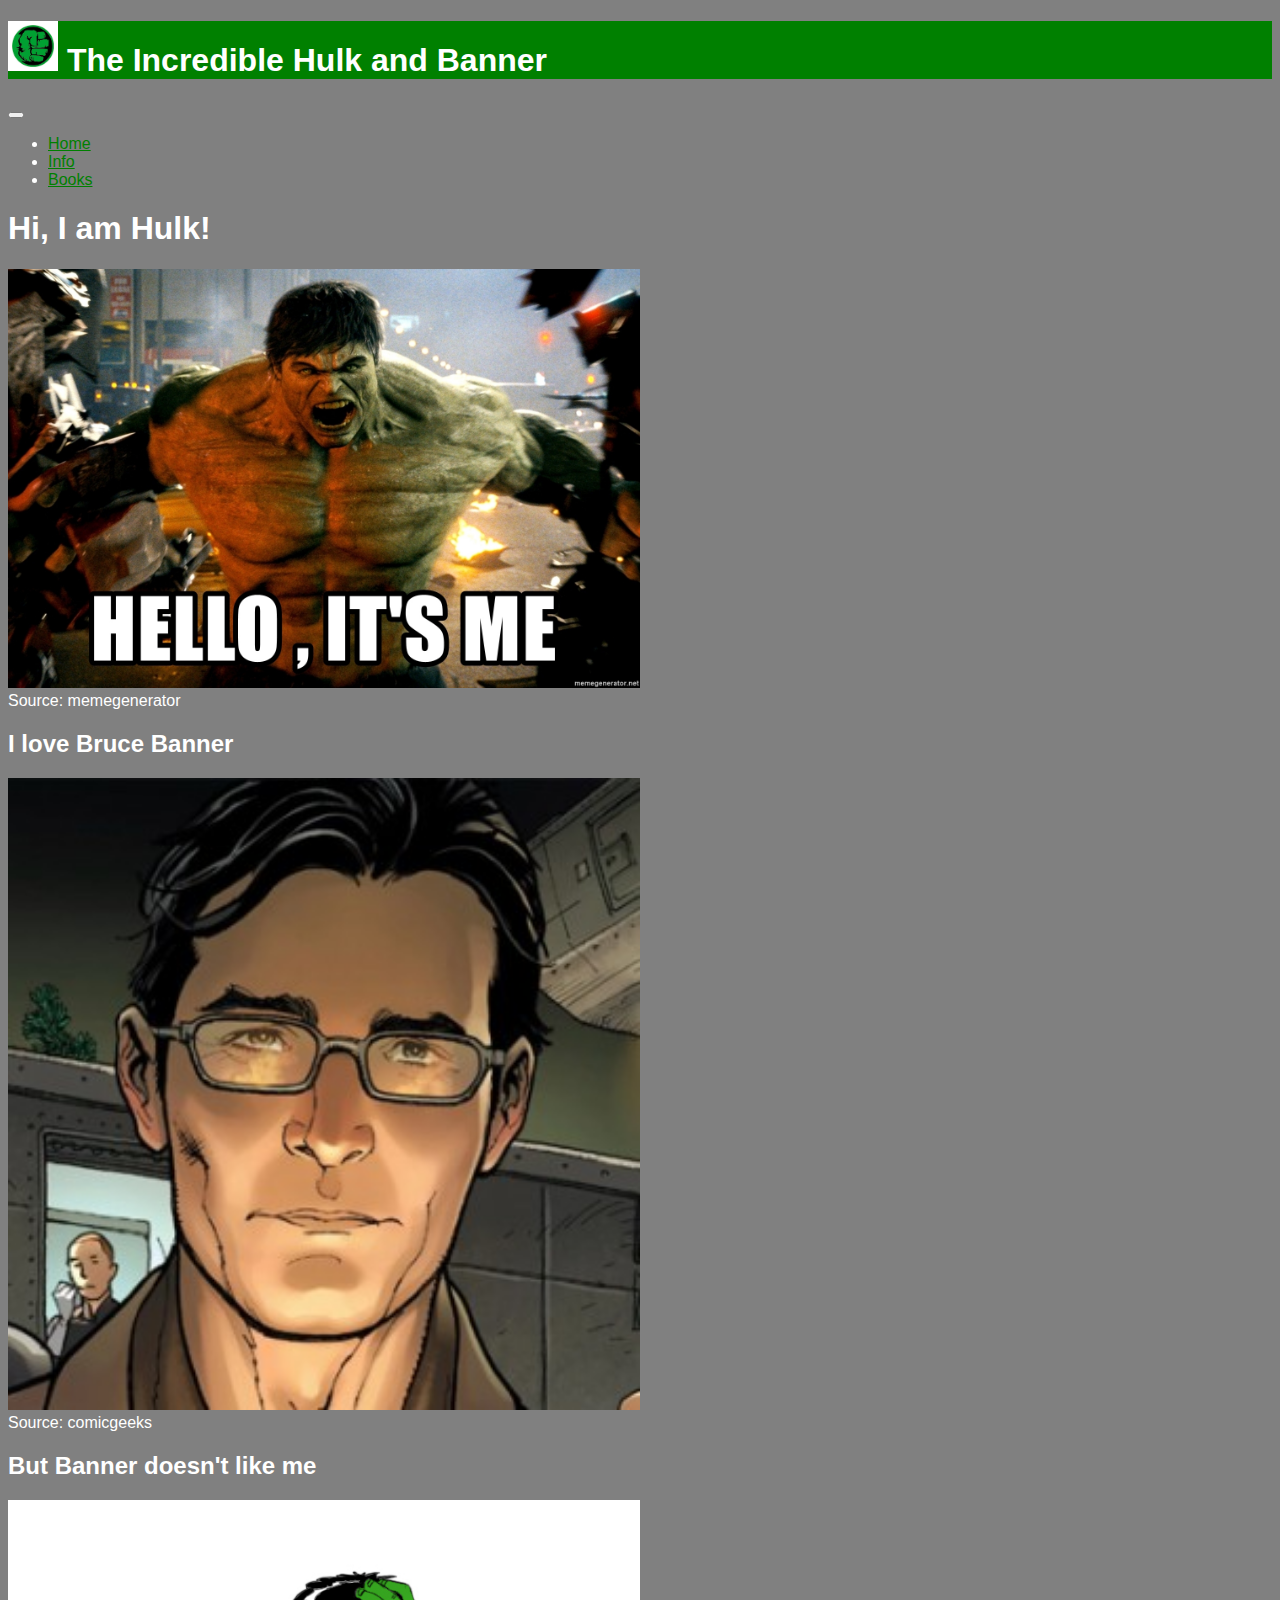
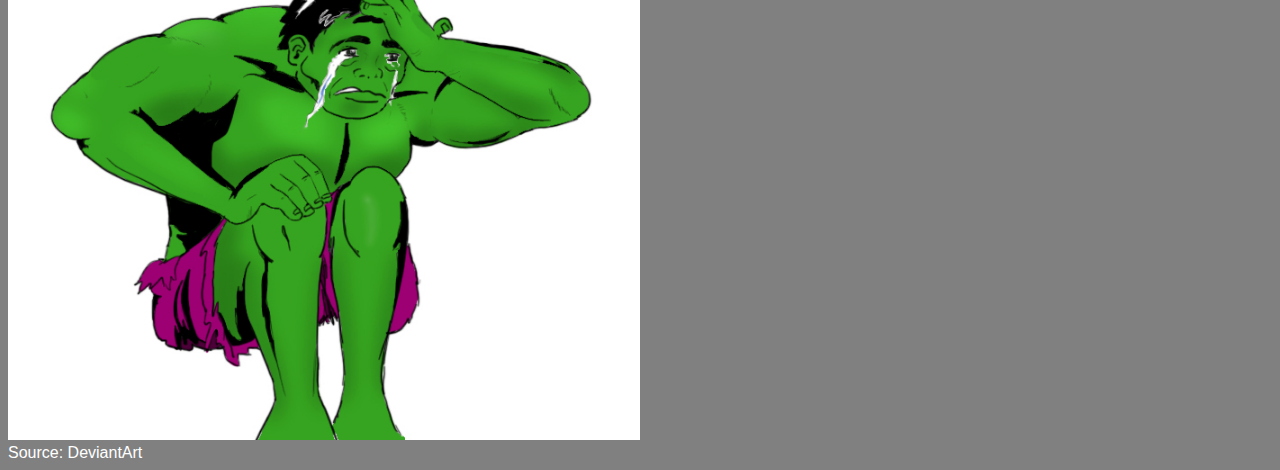
<file: app/public/index.html>
<!doctype html>
<html lang="en">
  <head>
    <!-- Required meta tags -->
    <meta charset="utf-8">
    <meta name="viewport" content="width=device-width, initial-scale=1">

    <!-- Bootstrap CSS -->
    <link href="https://cdn.jsdelivr.net/npm/bootstrap@5.1.0/dist/css/bootstrap.min.css" rel="stylesheet" integrity="sha384-KyZXEAg3QhqLMpG8r+8fhAXLRk2vvoC2f3B09zVXn8CA5QIVfZOJ3BCsw2P0p/We" crossorigin="anonymous">

    <title> Home </title>
    <!-- Custom CSS -->
    <link rel="stylesheet" href="css/style.css" type="text/css"/>
  </head>
  <body>
    <header class="row">
      <h1> <img src="img/logo.jpeg" alt="logo" width="50px"> The Incredible Hulk and Banner</h1>
      <!-- Source: logolynx(https://www.logolynx.com/images/logolynx/0d/0d2425fec7bf4a13d705afd71f558160.jpeg)-->
    </header>
    <nav class="navbar navbar-expand-lg navbar-light bg-light">
      <div class="container-fluid">
        <button class="navbar-toggler" type="button" data-bs-toggle="collapse" data-bs-target="#navbarNav" aria-controls="navbarNav" aria-expanded="false" aria-label="Toggle navigation">
          <span class="navbar-toggler-icon"></span>
        </button>
        <div class="collapse navbar-collapse" id="navbarNav">
          <ul class="navbar-nav">
            <li class="nav-item">
              <a class="nav-link active" aria-current="page" href="index.html">Home</a>
            </li>
            <li class="nav-item">
              <a class="nav-link" href="about.html">Info</a>
            </li>
            <li class="nav-item">
              <a class="nav-link" href="books.html">Books</a>
            </li>
          </ul>
        </div>
      </div>
    </nav>
    <div class="container">
      <div class="row align-items-start">
        <h1>Hi, I am Hulk!</h1>
        <div class="col">
          <a href="https://memegenerator.net/img/instances/65854081.jpg" target="_blank"><img class="himg" src="img/itsme.jpg" alt="Its me"></a>
          <figcaption class="figure-caption">Source: memegenerator</figcaption>
          <!-- Image Source: https://memegenerator.net/img/instances/65854081.jpg-->
        </div>
      </div>
      <div class="row align-items-start">
      <div class="col">
        <h2> I love Bruce Banner</h2>
      </div>
      </div>
      <div class="row align-items-start">
        <div class="col">
          <a href="https://s3.amazonaws.com/comicgeeks/characters/avatars/21.jpg?t=1607021944" target="_blank"><img class="himg" src="img/banner.jpg" alt="banner"></a>
          <figcaption class="figure-caption">Source: comicgeeks</figcaption>
          <!-- Image Source: https://s3.amazonaws.com/comicgeeks/characters/avatars/21.jpg?t=1607021944-->
        </div>
      </div>
      <div class="row align-items-start">
      <div class="col">
        <h2> But Banner doesn't like me</h2>
      </div>
      </div>
      <div class="row align-items-start">
        <div class="col">
          <a href="https://images-wixmp-ed30a86b8c4ca887773594c2.wixmp.com/f/fc64220d-2e67-44c7-80ea-6a63dc1c6ee7/dhqjqa-5d7871f9-76dd-4997-85c2-fb387fbabde5.jpg?token=eyJ0eXAiOiJKV1QiLCJhbGciOiJIUzI1NiJ9.[base64].AaYdT1eVQ_7w2my8j9PRXSXlHqG5hNzSeB-BfC70WPg" target="_blank"><img class="himg" src="img/cry.jpg" alt="banner"></a>
          <figcaption class="figure-caption">Source: DeviantArt</figcaption>
          <!-- Image Source: https://images-wixmp-ed30a86b8c4ca887773594c2.wixmp.com/f/fc64220d-2e67-44c7-80ea-6a63dc1c6ee7/dhqjqa-5d7871f9-76dd-4997-85c2-fb387fbabde5.jpg?token=eyJ0eXAiOiJKV1QiLCJhbGciOiJIUzI1NiJ9.[base64].AaYdT1eVQ_7w2my8j9PRXSXlHqG5hNzSeB-BfC70WPg-->
        </div>
      </div>
    </div>
    <!-- Optional JavaScript; choose one of the two! -->

    <!-- Option 1: Bootstrap Bundle with Popper -->
    <script src="https://cdn.jsdelivr.net/npm/bootstrap@5.1.0/dist/js/bootstrap.bundle.min.js" integrity="sha384-U1DAWAznBHeqEIlVSCgzq+c9gqGAJn5c/t99JyeKa9xxaYpSvHU5awsuZVVFIhvj" crossorigin="anonymous"></script>

    <!-- Option 2: Separate Popper and Bootstrap JS -->
    <!--
    <script src="https://cdn.jsdelivr.net/npm/@popperjs/core@2.9.3/dist/umd/popper.min.js" integrity="sha384-eMNCOe7tC1doHpGoWe/6oMVemdAVTMs2xqW4mwXrXsW0L84Iytr2wi5v2QjrP/xp" crossorigin="anonymous"></script>
    <script src="https://cdn.jsdelivr.net/npm/bootstrap@5.1.0/dist/js/bootstrap.min.js" integrity="sha384-cn7l7gDp0eyniUwwAZgrzD06kc/tftFf19TOAs2zVinnD/C7E91j9yyk5//jjpt/" crossorigin="anonymous"></script>
    -->
</body>
</html>
</file>
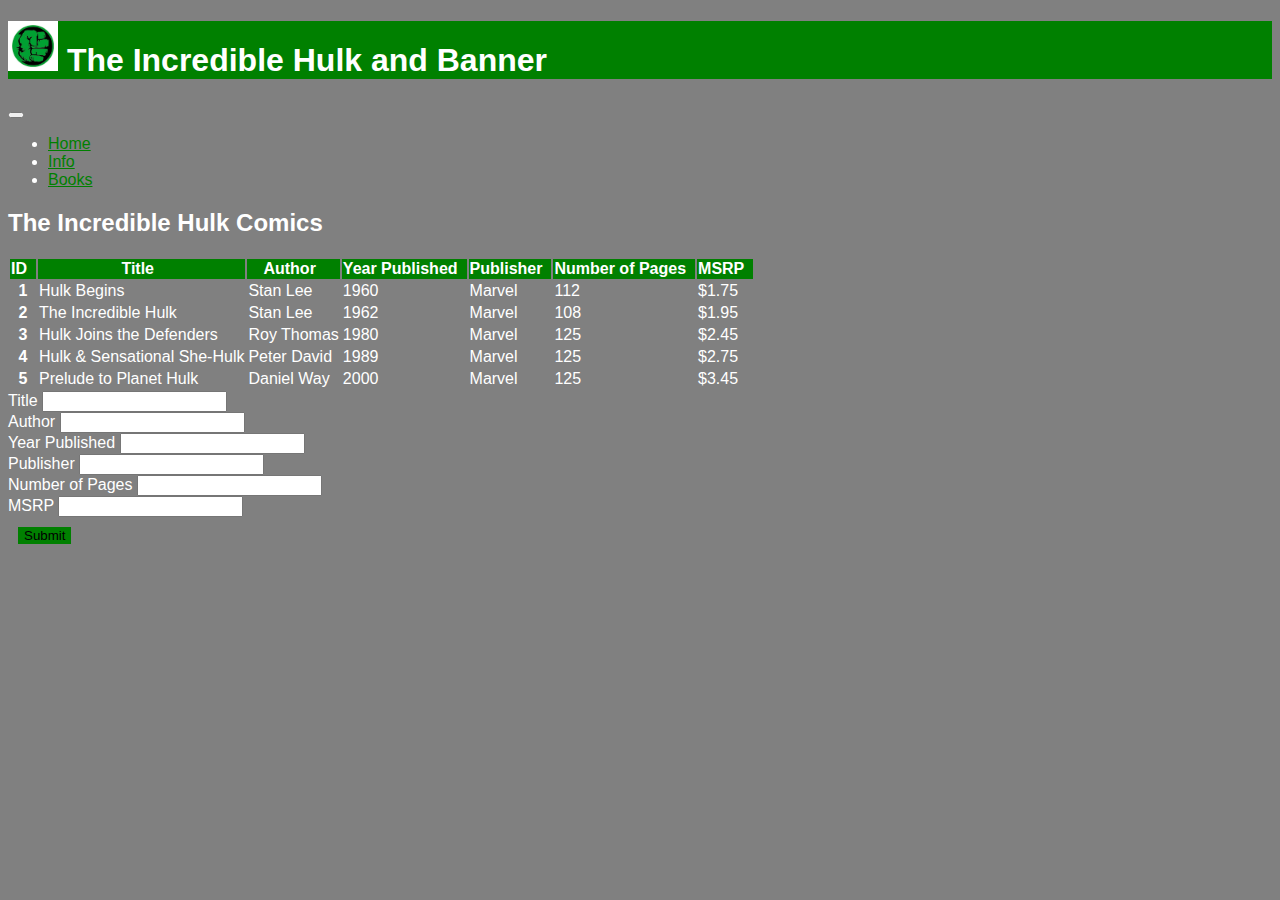
<file: app/public/books.html>
<!doctype html>
<html lang="en">
  <head>
    <!-- Required meta tags -->
    <meta charset="utf-8">
    <meta name="viewport" content="width=device-width, initial-scale=1">

    <!-- Bootstrap CSS -->
    <link href="https://cdn.jsdelivr.net/npm/bootstrap@5.1.0/dist/css/bootstrap.min.css" rel="stylesheet" integrity="sha384-KyZXEAg3QhqLMpG8r+8fhAXLRk2vvoC2f3B09zVXn8CA5QIVfZOJ3BCsw2P0p/We" crossorigin="anonymous">

    <title> Books </title>
    <link href="css/style.css" rel="stylesheet" type="text/css" />
  </head>
  <body>
    <header class="row">
        <h1> <img src="img/logo.jpeg" alt="logo" width="50px"> The Incredible Hulk and Banner</h1>
        <!-- Source: logolynx(https://www.logolynx.com/images/logolynx/0d/0d2425fec7bf4a13d705afd71f558160.jpeg)-->
    </header>
    <nav class="navbar navbar-expand-lg navbar-light bg-light">
        <div class="container-fluid">
          <button class="navbar-toggler" type="button" data-bs-toggle="collapse" data-bs-target="#navbarNav" aria-controls="navbarNav" aria-expanded="false" aria-label="Toggle navigation">
            <span class="navbar-toggler-icon"></span>
          </button>
          <div class="collapse navbar-collapse" id="navbarNav">
            <ul class="navbar-nav">
              <li class="nav-item">
                <a class="nav-link" href="index.html">Home</a>
              </li>
              <li class="nav-item">
                <a class="nav-link" href="about.html">Info</a>
              </li>
              <li class="nav-item">
                <a class="nav-link active" aria-current="page" href="books.html">Books</a>
              </li>
            </ul>
          </div>
        </div>
      </nav>
      <div class="container">
        <div class="row align-items-start">
            <h2>The Incredible Hulk Comics</h2>
        </div>
        <table id="tablebooks" class="table">
            <thead class="tabhead">
                <tr>
                    <th scope="col">ID</th>
                    <th scope="col">Title</th>
                    <th scope="col">Author</th>
                    <th scope="col">Year Published</th>
                    <th scope="col">Publisher</th>
                    <th scope="col">Number of Pages</th>
                    <th scope="col">MSRP</th>
                  </tr>
            </thead>
            <tbody>
                <tr>
                    <th scope="row">1</th>
                    <td>Hulk Begins</td>
                    <td>Stan Lee</td>
                    <td>1960</td>
                    <td>Marvel</td>
                    <td>112</td>
                    <td>$1.75</td>
                  </tr>
                  <tr>
                    <th scope="row">2</th>
                    <td>The Incredible Hulk</td>
                    <td>Stan Lee</td>
                    <td>1962</td>
                    <td>Marvel</td>
                    <td>108</td>
                    <td>$1.95</td>
                  </tr>
                  <tr>
                    <th scope="row">3</th>
                    <td>Hulk Joins the Defenders</td>
                    <td>Roy Thomas</td>
                    <td>1980</td>
                    <td>Marvel</td>
                    <td>125</td>
                    <td>$2.45</td>
                  </tr>
                  <tr>
                    <th scope="row">4</th>
                    <td>Hulk & Sensational She-Hulk</td>
                    <td>Peter David</td>
                    <td>1989</td>
                    <td>Marvel</td>
                    <td>125</td>
                    <td>$2.75</td>
                  </tr>
                  <tr>
                    <th scope="row">5</th>
                    <td>Prelude to Planet Hulk</td>
                    <td>Daniel Way</td>
                    <td>2000</td>
                    <td>Marvel</td>
                    <td>125</td>
                    <td>$3.45</td>
                  </tr>
            </tbody>
        </table>
        <form>
            <div class="mb-3">
                <label for="title" class="form-label">Title</label>
                <input type="text" class="form-control" id="title">
            </div>
            <div class="mb-3">
                <label for="auth" class="form-label">Author</label>
                <input type="text" class="form-control" id="auth">
            </div>
            <div class="mb-3">
                <label for="published" class="form-label">Year Published</label>
                <input type="number" class="form-control" id="published">
            </div>
            <div class="mb-3">
                <label for="publisher" class="form-label">Publisher</label>
                <input type="text" class="form-control" id="publisher">
            </div>
            <div class="mb-3">
                <label for="pages" class="form-label">Number of Pages</label>
                <input type="number" class="form-control" id="pages">
            </div>
            <div class="mb-3">
                <label for="msrp" class="form-label">MSRP</label>
                <input type="number" class="form-control" id="msrp">
            </div>
            <button type="submit" class="btn btn-primary but">Submit</button>
        </form>
      </div>
  <!-- Optional JavaScript; choose one of the two! -->

    <!-- Option 1: Bootstrap Bundle with Popper -->
    <script src="https://cdn.jsdelivr.net/npm/bootstrap@5.1.0/dist/js/bootstrap.bundle.min.js" integrity="sha384-U1DAWAznBHeqEIlVSCgzq+c9gqGAJn5c/t99JyeKa9xxaYpSvHU5awsuZVVFIhvj" crossorigin="anonymous"></script>

    <!-- Option 2: Separate Popper and Bootstrap JS -->
    <!--
    <script src="https://cdn.jsdelivr.net/npm/@popperjs/core@2.9.3/dist/umd/popper.min.js" integrity="sha384-eMNCOe7tC1doHpGoWe/6oMVemdAVTMs2xqW4mwXrXsW0L84Iytr2wi5v2QjrP/xp" crossorigin="anonymous"></script>
    <script src="https://cdn.jsdelivr.net/npm/bootstrap@5.1.0/dist/js/bootstrap.min.js" integrity="sha384-cn7l7gDp0eyniUwwAZgrzD06kc/tftFf19TOAs2zVinnD/C7E91j9yyk5//jjpt/" crossorigin="anonymous"></script>
    -->
  <script src="js/tablesort_min.js"></script>
  <!-- Tablesort script from http://tristen.ca/tablesort/demo/-->
  <script>
    new Tablesort(document.getElementById('tablebooks'));
  </script>
</body>
</html>
</file>
<file: app/public/css/style.css>
body{
    font-family: Arial, Helvetica, sans-serif;
    background-color: grey;
    color:white;
}
header{
    background-color: green;
    color:white;
}
a:link{
    color:green;
}
.figure-caption{
    color:white;
}
.himg{
    position:relative;
    width: 50%;
}
#tit{
    text-align: right;
    font-weight: bold;
    background-color: green;

}
.tabhead {
	background-color: green;
}
/* Tablesort css from http://tristen.ca/tablesort/demo/*/
th[role=columnheader]:not(.no-sort) {
	cursor: pointer;
}

th[role=columnheader]:not(.no-sort):after {
	content: '';
	float: right;
	margin-top: 7px;
	border-width: 0 4px 4px;
	border-style: solid;
	border-color: #404040 transparent;
	visibility: hidden;
	opacity: 0;
	-ms-user-select: none;
	-webkit-user-select: none;
	-moz-user-select: none;
	user-select: none;
}

th[aria-sort=ascending]:not(.no-sort):after {
	border-bottom: none;
	border-width: 4px 4px 0;
}

th[aria-sort]:not(.no-sort):after {
	visibility: visible;
	opacity: 0.4;
}

th[role=columnheader]:not(.no-sort):hover:after {
	visibility: visible;
	opacity: 1;
}
.but{
	background-color: green; 
	border:white;
	margin: 10px;
}
.but:hover{
	background-color:yellowgreen;
	border:white;
}
.but:focus{
	background-color:yellowgreen;
	border:white;
}
</file>
